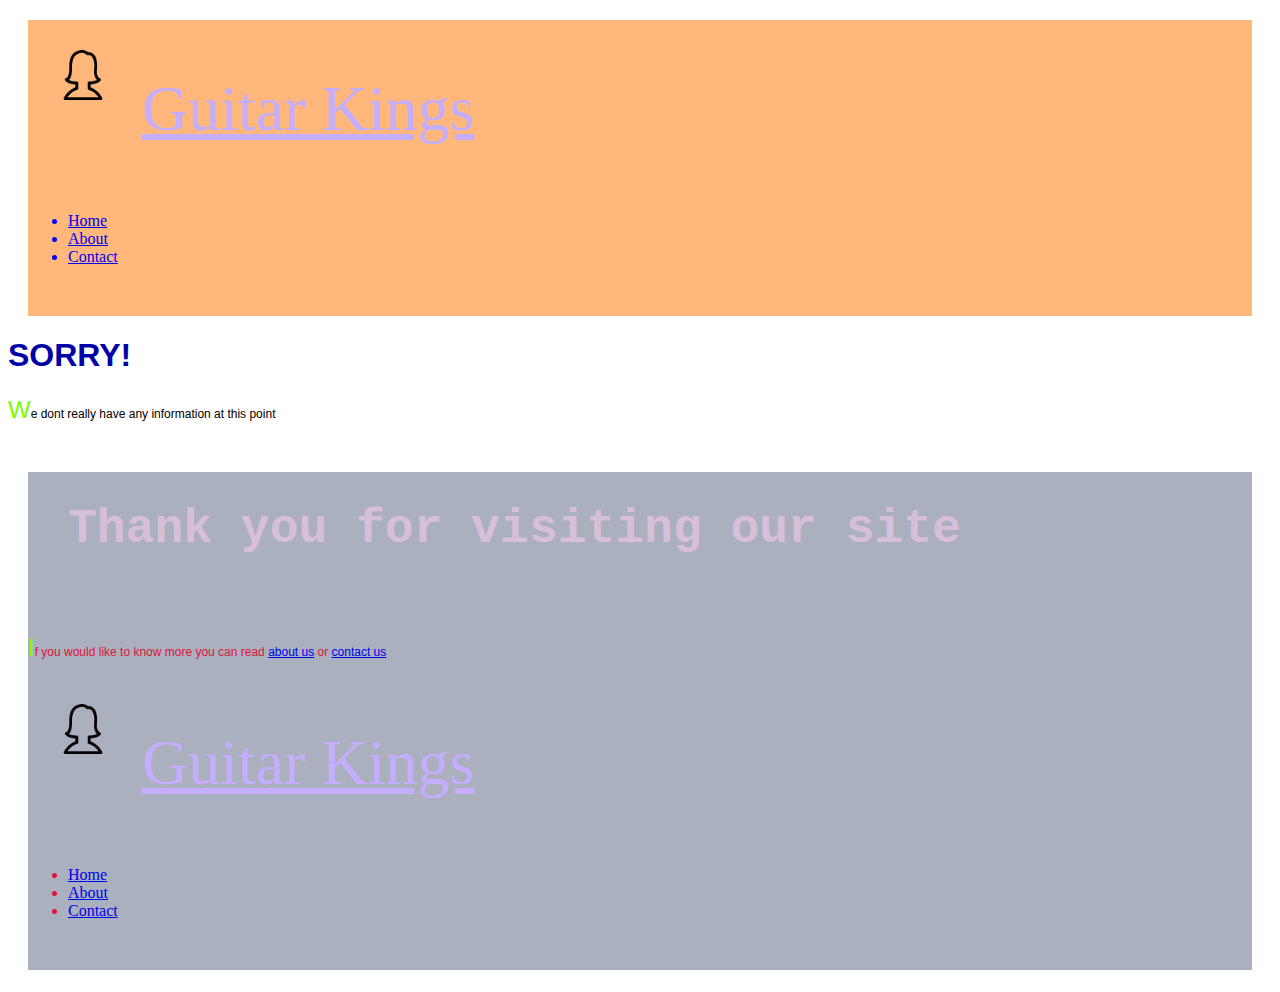
<file: about.html>
<!DOCTYPE html>
<html lang="en"></html>
<head>
    <title> Guitar Lings  |  About</title>
    <meta charset="utf-8"> 
    <meta name="viewport" content="width=device-width, initial-scale=1.0">
    <meta name="description" content="see whats on this website">
    <link href="css/style.css" rel="stylesheet">
</head>
<body>
    <header>
        <img src="media/icon/avatar-1.png" alt="avatar logo" width="50">
        <a id="heading" href="index.html">Guitar Kings</a>
        <nav>
            <ul>
                <li> <a href="index.html">Home</a></li>
                <li> <a href="about.html">About</a></li>
                <li> <a href="contact.html">Contact</a></li>
            </ul>
        </nav>
    </header>
    <main>
        <h1>SORRY!</h1>
        <P>We dont really have any information at this point</P>
    </main>
    <footer>
        <h3>Thank you for visiting our site</h3>
        <p>If you would like to know more you can read <a href="about.html">about us</a> or <a href="contact.html">contact us</a></p>
        <img src="media/icon/avatar-1.png" alt="avatar logo" width="50">
        <a id="heading" href="index.html">Guitar Kings</a>
        <nav>
            <ul>
                <li> <a href="index.html">Home</a></li>
                <li> <a href="about.html">About</a></li>
                <li> <a href="contact.html">Contact</a></li>
            </ul>
        </nav>
    </footer>
</body>
</file>
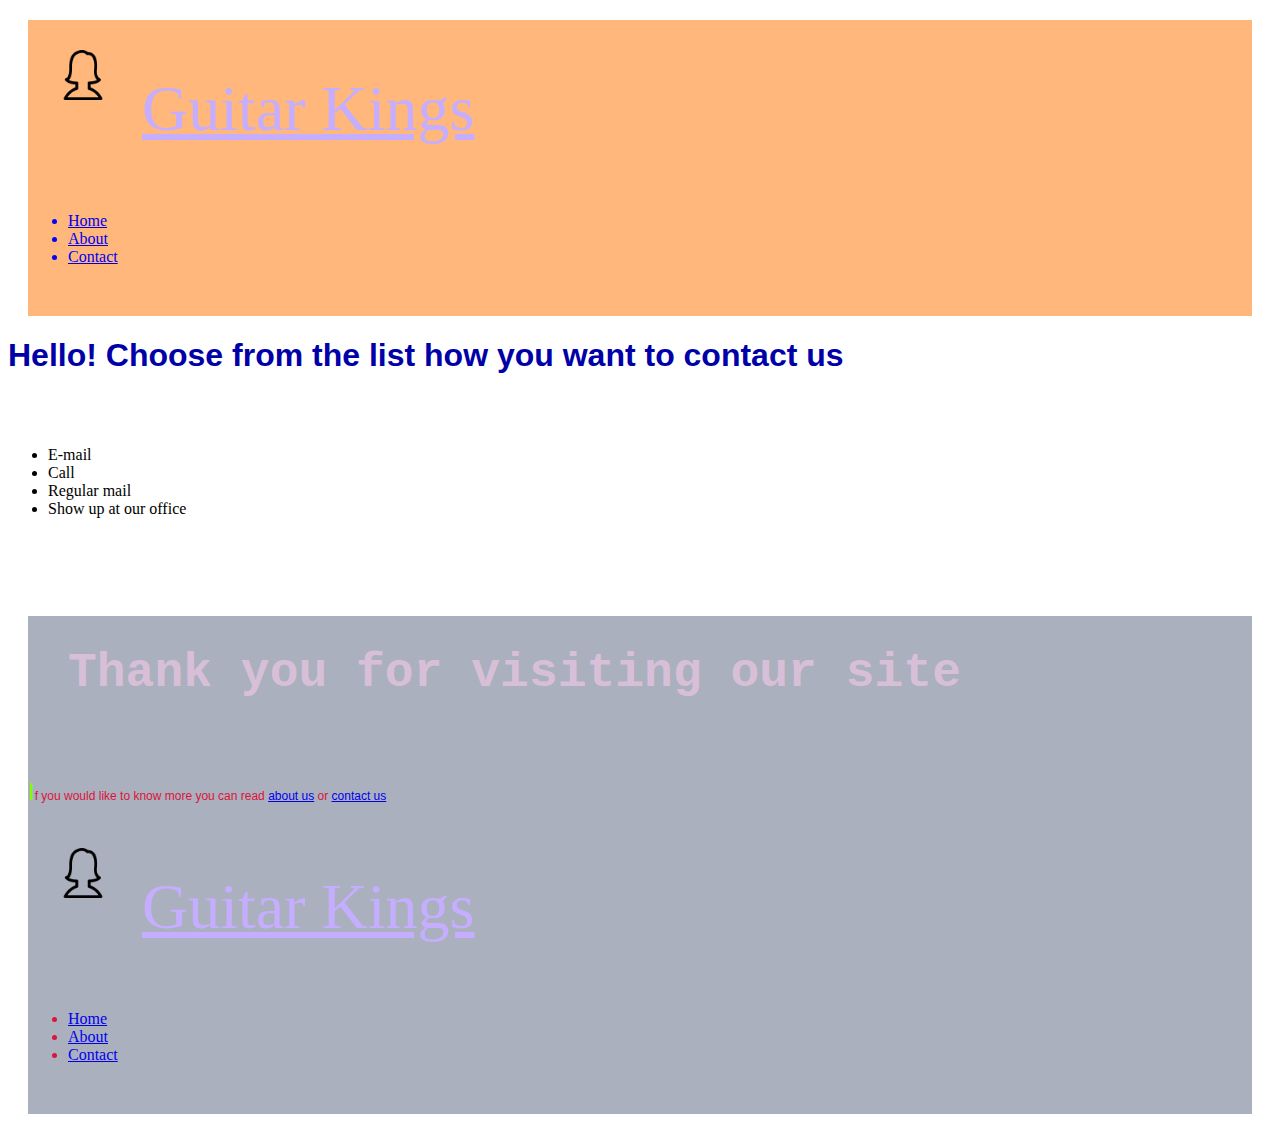
<file: contact.html>
<!DOCTYPE html>
<html lang="en">
<head>
    <title> Guitar Kings  |  Contact</title>
    <meta charset="utf-8"> 
    <meta name="viewport" content="width=device-width, initial-scale=1.0">
    <meta name="description" content="see whats on this website">
    <link href="css/style.css" rel="stylesheet">
</head>
<body>
    <header>
        <img src="media/icon/avatar-1.png" alt="avatar logo" width="50">
        <a id="heading" href="index.html">Guitar Kings</a>
        <nav>
            <ul>
                <li> <a href="index.html">Home</a></li>
                <li> <a href="about.html">About</a></li>
                <li> <a href="contact.html">Contact</a></li>
            </ul>
        </nav>
    </header>
    <main>
        <h1>Hello! Choose from the list how you want to contact us</h1>
        <ul>
            <li>E-mail</li>
            <li>Call</li>
            <li>Regular mail</li>
            <li>Show up at our office</li>
        </ul>
    </main>
    <footer>
        <h3>Thank you for visiting our site</h3>
        <p>If you would like to know more you can read <a href="about.html">about us</a> or <a href="contact.html">contact us</a></p>
        <img src="media/icon/avatar-1.png" alt="avatar logo" width="50">
        <a id="heading" href="index.html">Guitar Kings</a>
        <nav>
            <ul>
                <li> <a href="index.html">Home</a></li>
                <li> <a href="about.html">About</a></li>
                <li> <a href="contact.html">Contact</a></li>
            </ul>
        </nav>
    </footer>
</body>
</html>
</file>
<file: css/style.css>
@font-face {
    font-family: roboto;
    src: url(https://fonts.google.com/specimen/Roboto?query=roboto#pairings);
}



#images {
    background-color: beige;
    color: coral;
}

h1 {
    color: rgb(0, 0, 168);
    font-family: "roboto", Arial, Helvetica, sans-serif;
}
 h2 {
     text-align: center;
     font-family: "roboto", Arial, Helvetica, sans-serif;
     padding-block: 100px;
     font-weight: lighter;
 }

 img {
     margin: 30px;
 }

 header {
     background-color: rgb(255, 183, 124);
     color: blue;
 }

 section#info {
     background-color: rgb(161, 135, 96);
 }

 footer {
     background-color: rgb(170, 176, 189);
     color: crimson;
 }
 
section#button {
    background-color: darkgray;
    
}

button {
    margin: 100px;
    color: rgb(235, 221, 204);
    background-color: darksalmon;
}

h3 {
    padding-block: 30px;
}

nav {
    font-family: fantasy;
}

h1:hover {
    color: deeppink;
}

ul li:hover {
    color: fuchsia;
    font-family: monospace;
    font-size: 2em;
}

button:hover {
    color: green;
    background-color: indianred;
}

p::first-letter {
    color: lawngreen;
    font-size: 2em;
}

.big {
    font-size: 2em;
}

.bold {
    font-weight: bold;
}

.blue {
    color: blue;
}

a#cartoon {
    color: rgb(186, 174, 255);
    font-size: 1.5em;

}

a#cartoon:hover {
    color: cyan;
}

li a:hover {
    color: darkorange;
}

a#heading {
    font-family: "roboto", 'Times New Roman', Times, serif;
    font-size: 4em;
    color: rgb(197, 173, 255);
}

p {
    font-family: "roboto", sans-serif;
    font-size: 12px;
}

a#heading:hover {
    font-size: 5rem;
    color: wheat;
}

ul {
    padding-block: 50px;
}

section, footer, header {
    margin: 20px;
    
}
h3 {
    font-family: monospace;
    color: thistle;
    font-size: 3rem;
    margin-left: 40px;
}
</file>
